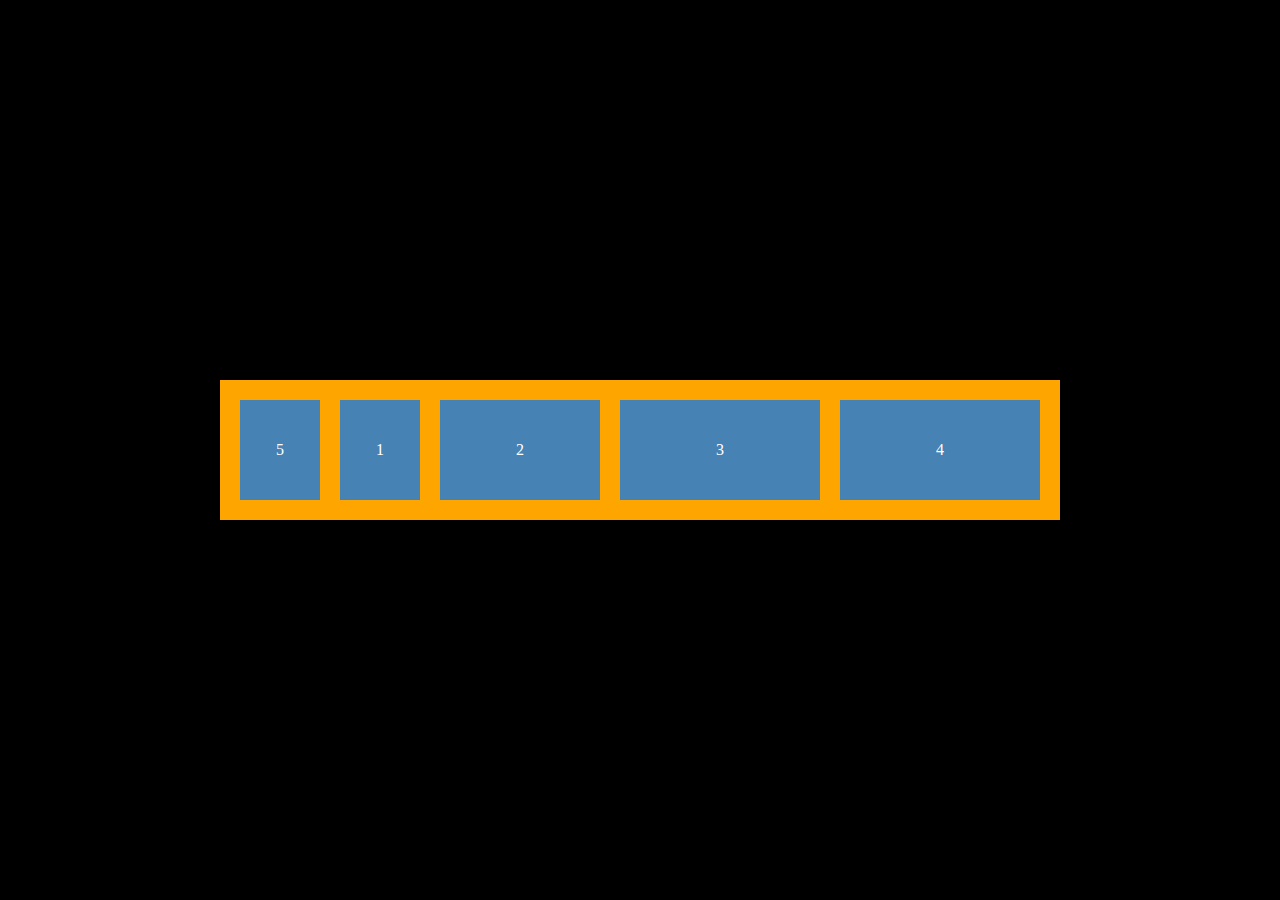
<file: exercicio3/index.html>
<!DOCTYPE html>
<html lang="en">
<head>
    <meta charset="UTF-8">
    <meta http-equiv="X-UA-Compatible" content="IE=edge">
    <meta name="viewport" content="width=device-width, initial-scale=1.0">
    <link rel="stylesheet" href="./style.css">
    <title>Exercício 3</title>
</head>
<body>
  <div class="tag-pai">
    <main>
        <section id="section-1">
          1
        </section>
        <section id="section-2">
          2
        </section>
        <section id="section-3">
          3
        </section>
        <section id="section-4">
          4
        </section>
        <section id="section-5">
          5
        </section>
      </div>
      </main>
</body>
</html>
</file>
<file: exercicio3/style.css>
*{
  margin: 0;
  padding: 0;
}

body{
  display: flex;
  background-color: black;
  width: 100vw;
  height: 100vh;
  justify-content: center;
  align-items: center;
  
}

main{
  display: flex;
  gap: 20px;
  padding: 20px;
  width: 800px;
  margin: 0 auto;
  background-color: orange; 
}



section{
  height: 100px;
  background-color: steelblue;
  color: white;
  display: flex;
  justify-content: center;
  align-items: center;
  flex-basis: 80px; 
  
  
}

#section-2{
  flex-grow: 2;
}

#section-3{
  flex-grow: 3;
}

#section-4{
  flex-basis: 200px;
}

#section-5{
  order: -1;
}
</file>
